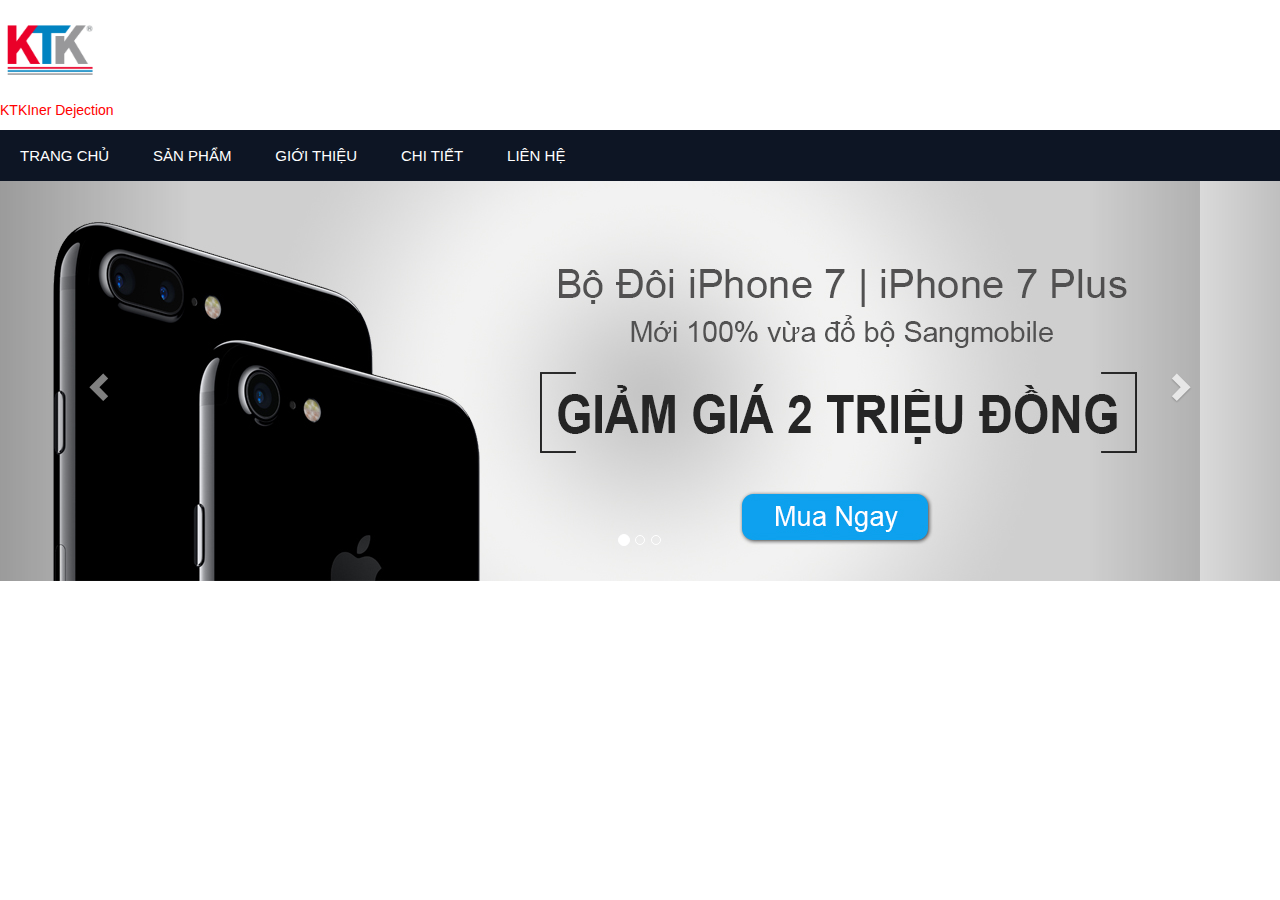
<file: index.html>
<!DOCTYPE html>
<html lang="en">
<head>
          <meta charset="UTF-8">
          <meta name="viewport" content="width=device-width, initial-scale=1.0">
          <title>Document</title>
          <link rel="stylesheet" href="css/style.css">
          <link rel="stylesheet" href="https://maxcdn.bootstrapcdn.com/bootstrap/3.4.1/css/bootstrap.min.css">
</head>
<body>
          <div class="wrapper">
                    <!--START HEADER -->
                    <div id="header" class="padding-section">
                              <img src="img/1.png" class="logo" alt="">
                              <p class ="" style="color:red;">KTK <span>Iner Dejection</span></p>
                    </div>
                    <!--END HEADER -->

                    <div id="navbar">
                              <ul>
                                        <li>
                                                  <a href="#">TRANG CHỦ</a>
                                        </li>
                                        <li>
                                                  <a href="#">SẢN PHẨM</a>
                                        </li>
                                        <li>
                                                  <a href="#">GIỚI THIỆU</a>
                                        </li>
                                        <li>
                                                  <a href="#">CHI TIẾT</a>
                                        </li>
                                        <li>
                                                  <a href="#">LIÊN HỆ</a>
                                        </li>

                              </ul>
                    </div>

                    <!--OWL CAROUSEL-->
                    <div id="myCarasousel" class="carousel slide" data-ride="carasouel">
                              <ol class="carousel-indicators">
                                        <li data-target="#myCarousel" data-slide-to="0" class="active"></li>
                                        <li data-target="#myCarousel" data-slide-to="1"></li>
                                        <li data-target="#myCarousel" data-slide-to="2"></li>
                              </ol>
                              <!-- Wrapper for slides -->

                              <div class="carousel-inner">
                                        <div class="item active">
                                        <img src="img/2.jpg" alt="">
                                        </div>
                              
                                        <div class="item">
                                        <img src="img/1.jpg" alt="">
                                        </div>
                              
                                        <div class="item">
                                        <img src="img/3.jpg" alt="">
                                        </div>
                              </div>
      
                              <!-- Left and right controls -->
                              <a class="left carousel-control" href="#myCarousel" data-slide="prev">
                                        <span class="glyphicon glyphicon-chevron-left"></span>
                                        <span class="sr-only">Previous</span>
                              </a>
                              <a class="right carousel-control" href="#myCarousel" data-slide="next">
                                        <span class="glyphicon glyphicon-chevron-right"></span>
                                        <span class="sr-only">Next</span>
                                        <p></p>
                              </a>
                    </div>

          </div>
</body>
</html>

<script src="https://ajax.googleapis.com/ajax/libs/jquery/3.5.1/jquery.min.js"></script>
<script src="https://maxcdn.bootstrapcdn.com/bootstrap/3.4.1/js/bootstrap.min.js"></script>
</file>
<file: css/style.css>
.logo {
          width:100px;
}
p {
          display: flex;
}

#navbar {
          background-color: #0D1524;
}
#navbar ul {
          list-style: none;
          padding-top:15px;
          padding-bottom: 15px;
          padding-left: 0px;
          margin:0;
}

#navbar ul li {
          display: inline;
          margin:0 20px;
}

#navbar ul li a:hover {
          color:#ff0000;
}
#navbar ul li a {
          color:white;
          font-size:15px;
          text-decoration: none;

}

#myCarousel {
          height:450px;
          margin-top:10px;
          background-size: cover;
          
}
</file>
